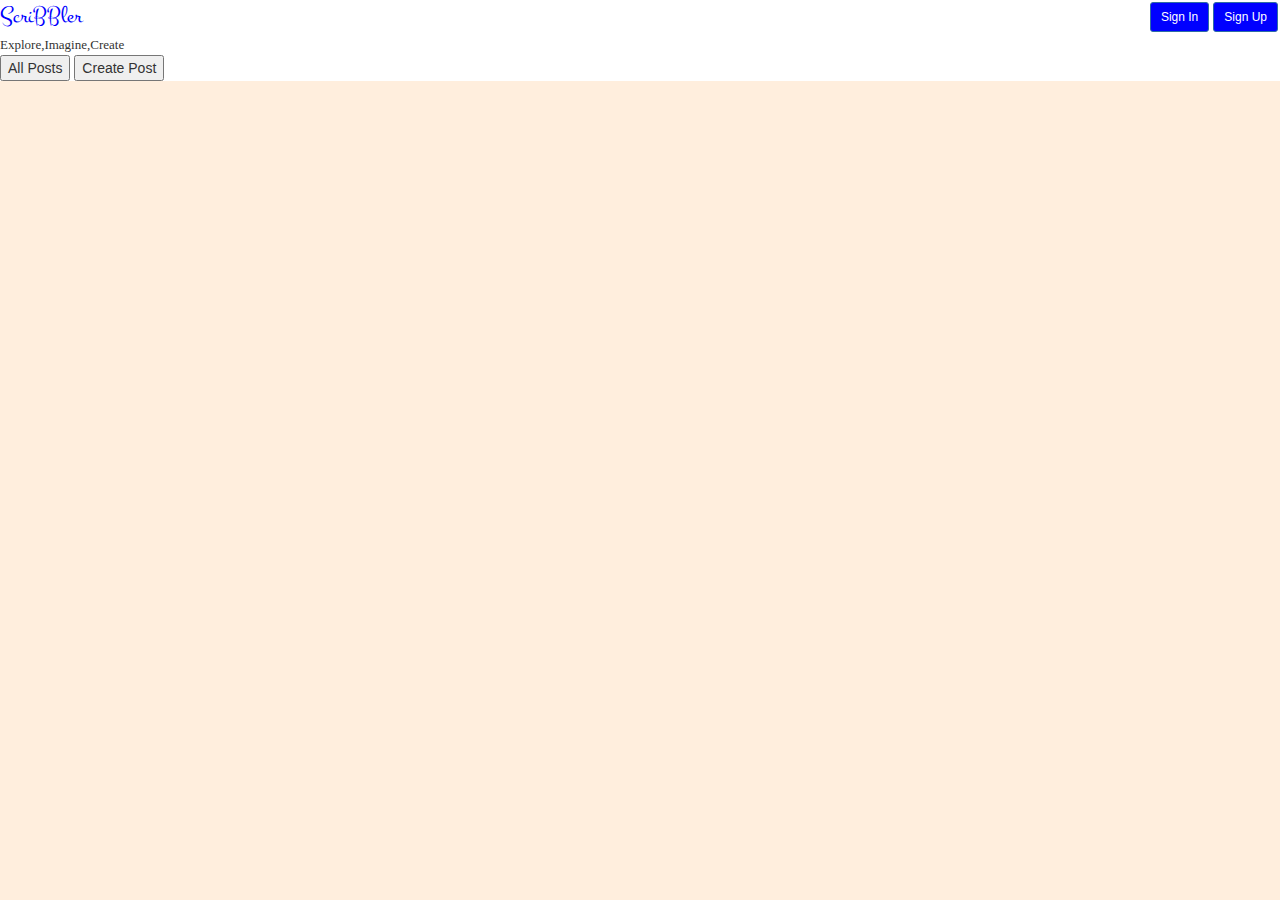
<file: posts.html>
<!DOCTYPE html>

<html>
    <head>
        <link href="https://fonts.googleapis.com/css?family=Montez&display=swap" rel="stylesheet">
        <!-- Latest compiled and minified CSS -->
        <link rel="stylesheet" href="https://maxcdn.bootstrapcdn.com/bootstrap/3.4.1/css/bootstrap.min.css">

        <!-- jQuery library -->
        <script src="https://ajax.googleapis.com/ajax/libs/jquery/3.5.1/jquery.min.js"></script>

        <!-- Latest compiled JavaScript -->
        <script src="https://maxcdn.bootstrapcdn.com/bootstrap/3.4.1/js/bootstrap.min.js"></script>
        <title>

        </title>
        <link rel="stylesheet" href="styles/posts.css">
        <link rel="stylesheet" href="common/common.css">
    </head>

    <body>
        <div id="head">
            <header>
                <button type="button" class="btn btn-primary btn-sm pull-right" data-target="#signup" data-toggle="modal">Sign Up</button>
                <button type="button" class="btn btn-primary btn-sm pull-right" data-target="#signin" data-toggle="modal">Sign In</button>
                <span id="icon">ScriBBler</span>
                <br>
                <span>Explore,Imagine,Create</span>
            </header>
        </div>

        <!--                                          Sign Up Module                                -->

<div class="container">
    <div class="row">
            <div class="modal fade" data-keyboard="false" data-backdrop="static" id="signup" tabindex="-1">
                <div class="modal-dialog modal-sm" >
                    <div class="modal-content">
                        <div class="modal-header">
                            <button class="close" data-dismiss="modal">&times;</button>
                            <h4 class="modal-title">Get Started</h4>
                        </div>
                        
                        <div class="modal-body">
                            <form>
                                <div class="form-group">
                                    <label for="fname">Name</label>
                                    <input id="fname" type="text" placeholder="Enter Your Name" required>
                                </div>
                                <div class="form-group">
                                    <label for="uname">Usename</label>
                                    <input id="uname" type="text" placeholder="Enter your usename" required>
                                </div>
                                <div class="form-group">
                                    <label for="pas">Password</label>
                                    <input id="pas" type="password" placeholder="Enter your password" required>
                                </div>
                                <div class="form-group">
                                    <label for="cpas">Confirm Password</label>
                                    <input id="cpas" type="password" placeholder="Re-enter your password" required>
                                </div>
                            </form>
                        </div>
        
                        <div class="modal-footer">
                            <button type="button" class="btn btn-success">Sign Up</button>
                        </div>
                    </div>
                </div>
            </div>
       </div>
</div>

<!--                                          Sign In Module                                -->

<div class="container">
    <div class="row">
        <div class="modal fade" data-keyboard="false" data-backdrop="static" id="signin" tabindex="-1">
            <div class="modal-dialog">
                <div class="modal-content">
                    <div class="modal-header">
                        <button class="close" data-dismiss="modal">&times;</button>
                        <h4 class="modal-title">Welcome Back!</h4>
                    </div>
                    
                    <div class="modal-body">
                        <form>
                            <div class="form-group">
                                <label for="username">username</label>
                                <input id="username" type="text" placeholder="Enter Your username" required>
                            </div>
                            <div class="form-group">
                                <label for="password">Password</label>
                                <input id="password" type="password" placeholder="Enter your password" required>
                            </div>
                        </form>
                    </div>
    
                    <div class="modal-footer">
                        <button type="button" class="btn btn-success">Sign In</button>
                        <h4> <strong>Not a member?</strong></h4>
                        <a data-target="#signup" data-toggle="modal"><strong>Sing Up</strong></a>
                    </div>
                </div>
            </div>
        </div>
    </div>
</div>

<div id="post">
    <button class="btn-post" onclick="allPosts()">All Posts</button>
    <button class="btn-post" data-target="#createPost" data-toggle="modal">Create Post</button>
</div>

<!----------                               Create Posts modal--------------------------->

<div class="container">
    <div class="row">
        <div class="modal fade" data-keyboard="false" data-backdrop="static" id="createPost" tabindex="-1">
            <div class="modal-dialog modal-lg">
                <div class="modal-content">
                    <div class="modal-header">
                        <button class="close" data-dismiss="modal">&times;</button>
                        <h4 class="modal-title">Pen Your post</h4>
                    </div>
                    
                    <div class="modal-body">
                        <form>
                            <div class="form-group">
                                <label for="username">Title</label>
                                <input id="username" type="text" placeholder="Enter title of your post" required>
                            </div>
                            <div class="form-group">
                                <label for="password">Contents</label>
                                <input id="Post-content" type="text" placeholder="Enter the content of your post" required style="width: 100%; height: 300px;">
                            </div>
                        </form>
                    </div>
    
                    <div class="modal-footer">
                        <button type="button" class="btn btn-success">Create</button>
                    </div>
                </div>
            </div>
        </div>
    </div>
</div>
    </body>
</html>
</file>
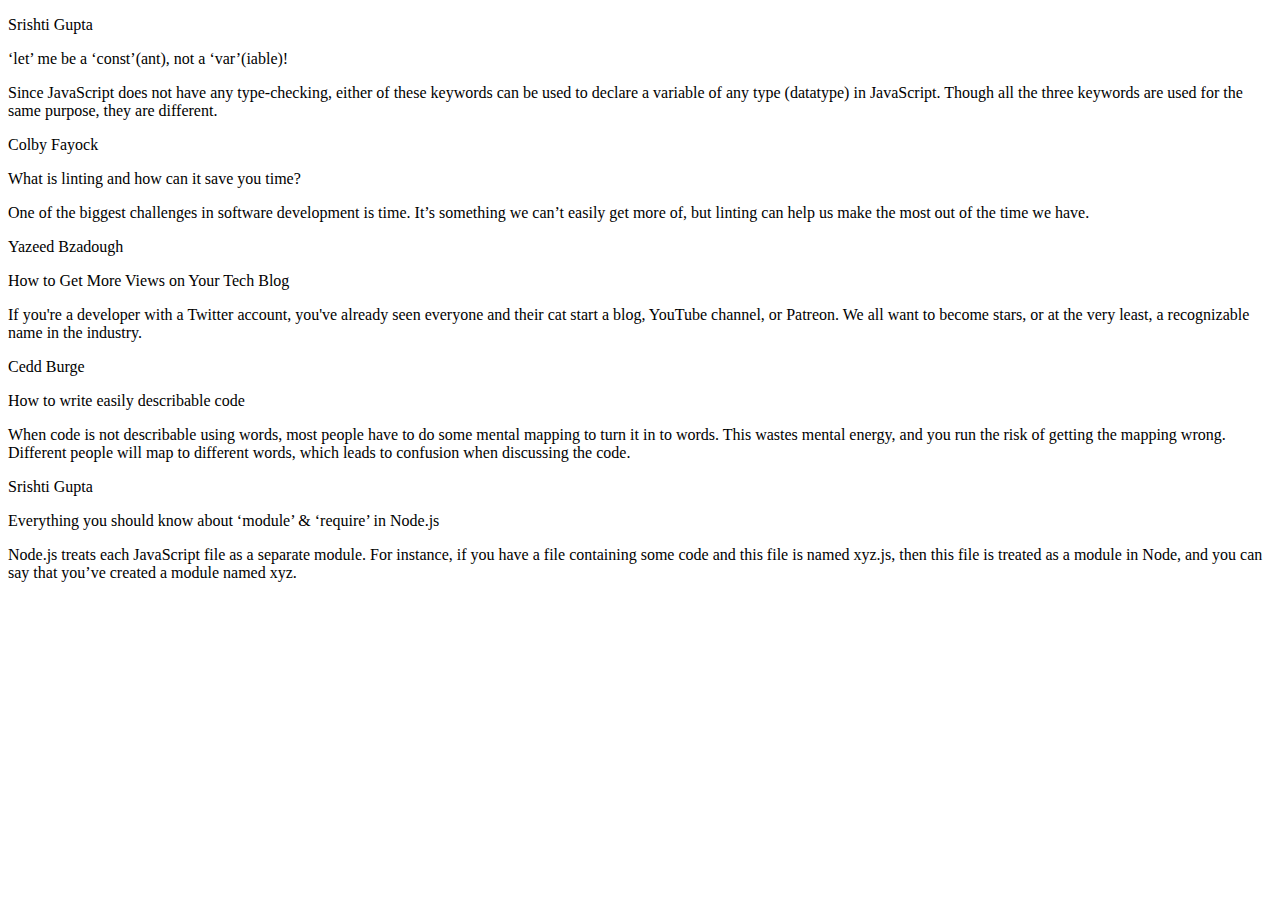
<file: html/postslist.html>
<!DOCTYPE html>
<html>

<head>
    <!-- TODO: Include Font Awesome file here -->
    <!-- TODO: Include Google Fonts file here -->
</head>

<body>
    <!-- TODO: Include code for header here -->

    <!-- ATTENTION: The HTML code for the list of posts has been given to you. You can feel free to add/delete/modify this code. You need to write the proper CSS and JavaScript code corresponding to this page so that the result looks like the screenshots given to you in the Project Statement. -->

    <!-- list of all posts starts here -->
    <div>

        <!-- post 1 starts here -->
        <div>
            <div>
                <p>Srishti Gupta</p>
            </div>

            <div>
                <div>
                    <p>‘let’ me be a ‘const’(ant), not a ‘var’(iable)!</p>
                    <span>
                        <!-- TODO: Include Font Awesome icon for delete icon here -->
                    </span>
                </div>
                <p>Since JavaScript does not have any type-checking, either of these keywords can be used to declare a variable of any type (datatype) in JavaScript. Though all the three keywords are used for the same purpose, they are different.</p>
                <span>
                    <!-- TODO: Include Font Awesome icon for horizontal ellipsis icon here -->
                </span>
            </div>
        </div>
        <!-- post 1 ends here -->

        <!-- post 2 starts here -->
        <div>
            <div>
                <p>Colby Fayock</p>
            </div>

            <div>
                <div>
                    <p>What is linting and how can it save you time?</p>
                    <span>
                        <!-- TODO: Include Font Awesome icon for delete icon here -->
                    </span>
                </div>
                <p>One of the biggest challenges in software development is time. It’s something we can’t easily get more of, but linting can help us make the most out of the time we have.</p>
                <span>
                    <!-- TODO: Include Font Awesome icon for horizontal ellipsis icon here -->
                </span>
            </div>
        </div>
        <!-- post 2 ends here -->

        <!-- post 3 starts here -->
        <div>
            <div>
                <p>Yazeed Bzadough</p>
            </div>

            <div>
                <div>
                    <p>How to Get More Views on Your Tech Blog</p>
                    <span>
                        <!-- TODO: Include Font Awesome icon for delete icon here -->
                    </span>
                </div>
                <p>If you're a developer with a Twitter account, you've already seen everyone and their cat start a blog, YouTube channel, or Patreon. We all want to become stars, or at the very least, a recognizable name in the industry.</p>
                <span>
                    <!-- TODO: Include Font Awesome icon for horizontal ellipsis icon here -->
                </span>
            </div>
        </div>
        <!-- post 3 ends here -->

        <!-- post 4 starts here -->
        <div>
            <div>
                <p>Cedd Burge</p>
            </div>

            <div>
                <div>
                    <p>How to write easily describable code</p>
                    <span>
                        <!-- TODO: Include Font Awesome icon for delete icon here -->
                    </span>
                </div>
                <p>When code is not describable using words, most people have to do some mental mapping to turn it in to words. This wastes mental energy, and you run the risk of getting the mapping wrong. Different people will map to different words, which
                    leads to confusion when discussing the code.</p>
                <span>
                    <!-- TODO: Include Font Awesome icon for horizontal ellipsis icon here -->
                </span>
            </div>
        </div>
        <!-- post 4 ends here -->

        <!-- post 5 starts here -->
        <div>
            <div>
                <p>Srishti Gupta</p>
            </div>

            <div>
                <div>
                    <p>Everything you should know about ‘module’ & ‘require’ in Node.js</p>
                    <span>
                        <!-- TODO: Include Font Awesome icon for delete icon here -->
                    </span>
                </div>
                <p>Node.js treats each JavaScript file as a separate module. For instance, if you have a file containing some code and this file is named xyz.js, then this file is treated as a module in Node, and you can say that you’ve created a module
                    named xyz.</p>
                <span>
                    <!-- TODO: Include Font Awesome icon for horizontal ellipsis icon here -->
                </span>
            </div>
        </div>
        <!-- post 5 ends here -->

        <!-- TODO: Write code for delete post modal here -->

    </div>
    <!-- list of all posts ends here -->
</body>

</html>
</file>
<file: styles/posts.css>
html{
    background-color: #ffeedd;
}
</file>
<file: common/common.css>
#icon{
    font-family: 'Montez',cursive;
    color: blue;
    font-size: x-large;
    margin: 0%;
}

span{
    font-family: 'Ubunto Mono';
    font-size: small;
}

.btn-primary{
    background-color: blue;
    color: white;
    float: right;
    margin: 2px;
    text-align: center;
}

#head{
    height: 15%;
    margin: 0%;
}
</file>
